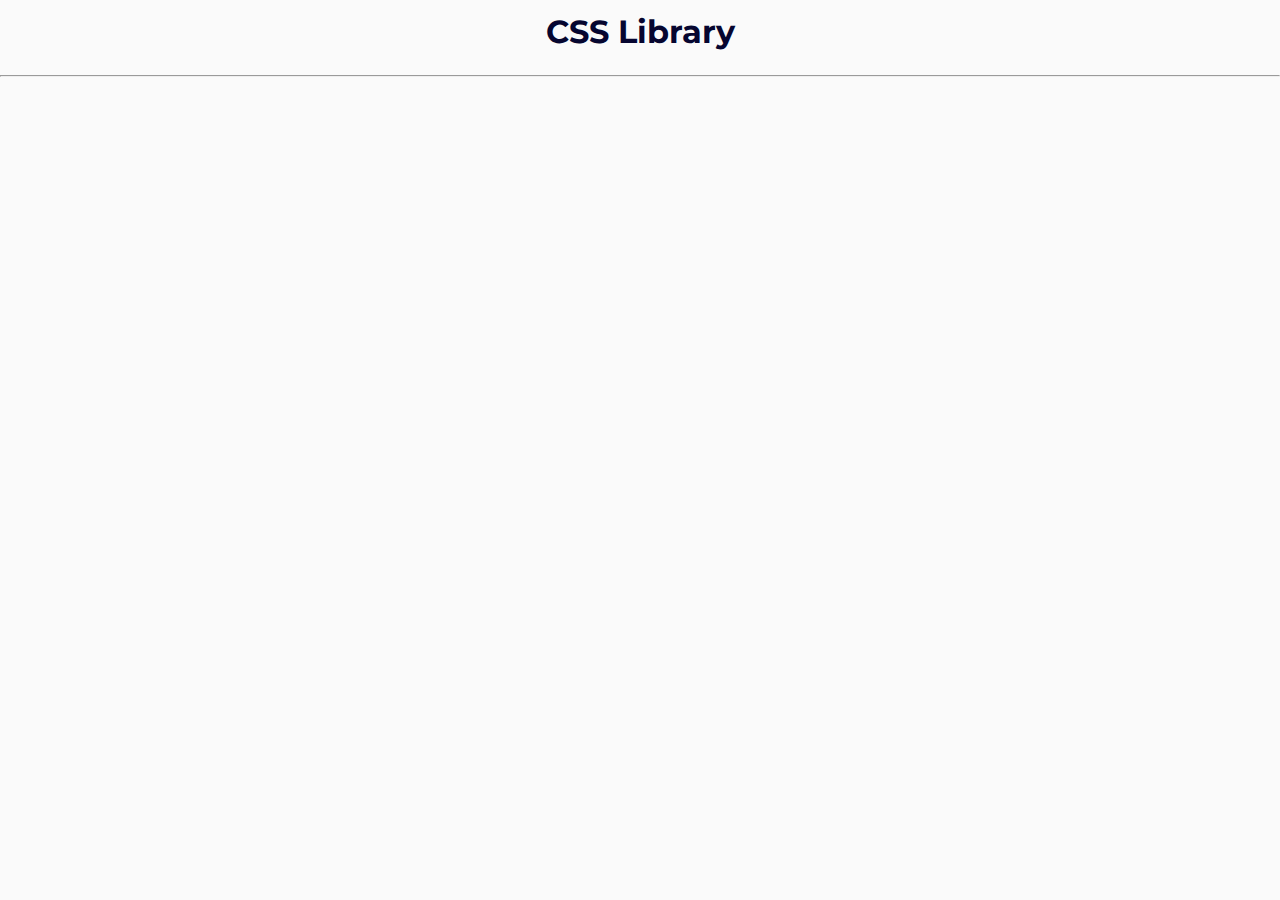
<file: index.html>
<!DOCTYPE html>
<html lang="en">
<head>
    <meta charset="UTF-8">
    <meta name="viewport" content="width=device-width, initial-scale=1.0">
    <link rel="preconnect" href="https://fonts.googleapis.com">
    <link rel="preconnect" href="https://fonts.gstatic.com" crossorigin>
    <link href="https://fonts.googleapis.com/css2?family=Montserrat:ital,wght@0,100..900;1,100..900&display=swap" rel="stylesheet">
    <link rel="stylesheet" href="style.css"/>
    <title>CSS library</title>
</head>
<body>
    <div id="root">
        <h1 class="page-title">CSS Library</h1>
        <hr/>
        <!-- TODO: add link to css -->
    </div>
</body>
</html>
</file>
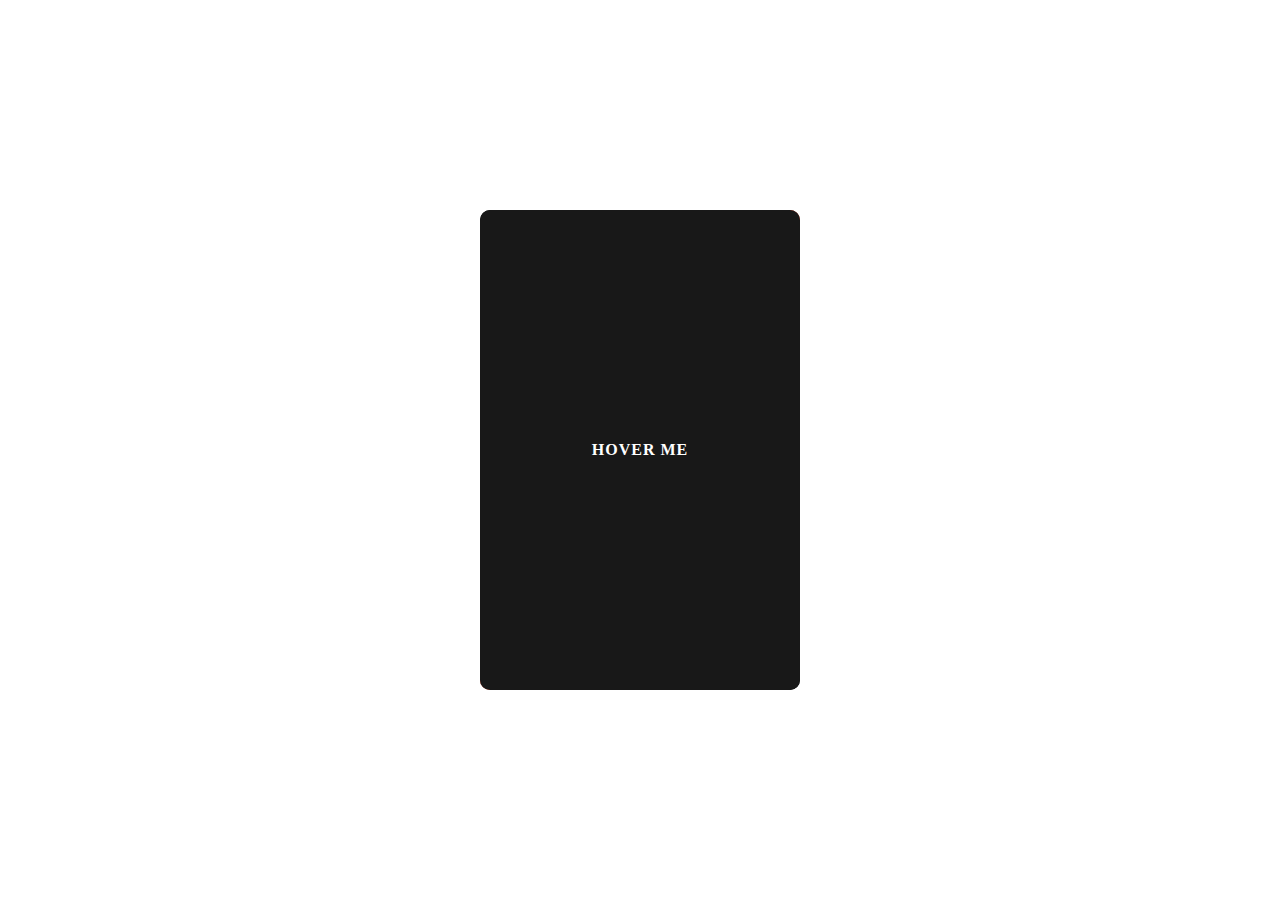
<file: border_animation/index.html>
<!DOCTYPE html>
<html lang="en">
<head>
    <meta charset="UTF-8">
    <meta name="viewport" content="width=device-width, initial-scale=1.0">
    <link rel="stylesheet" href="style.css"/>
    <title>Border animation</title>
</head>
<body>
    <div id="border-animation" class="flex--center">
    <!-- ref: https://youtu.be/1u-ol271d7Q?si=zzRzi6buo5-04Nl2 -->
        <div class="card flex--center">
            <span class="">Hover me</span>
        </div>
    </div>
</body>
</html>
</file>
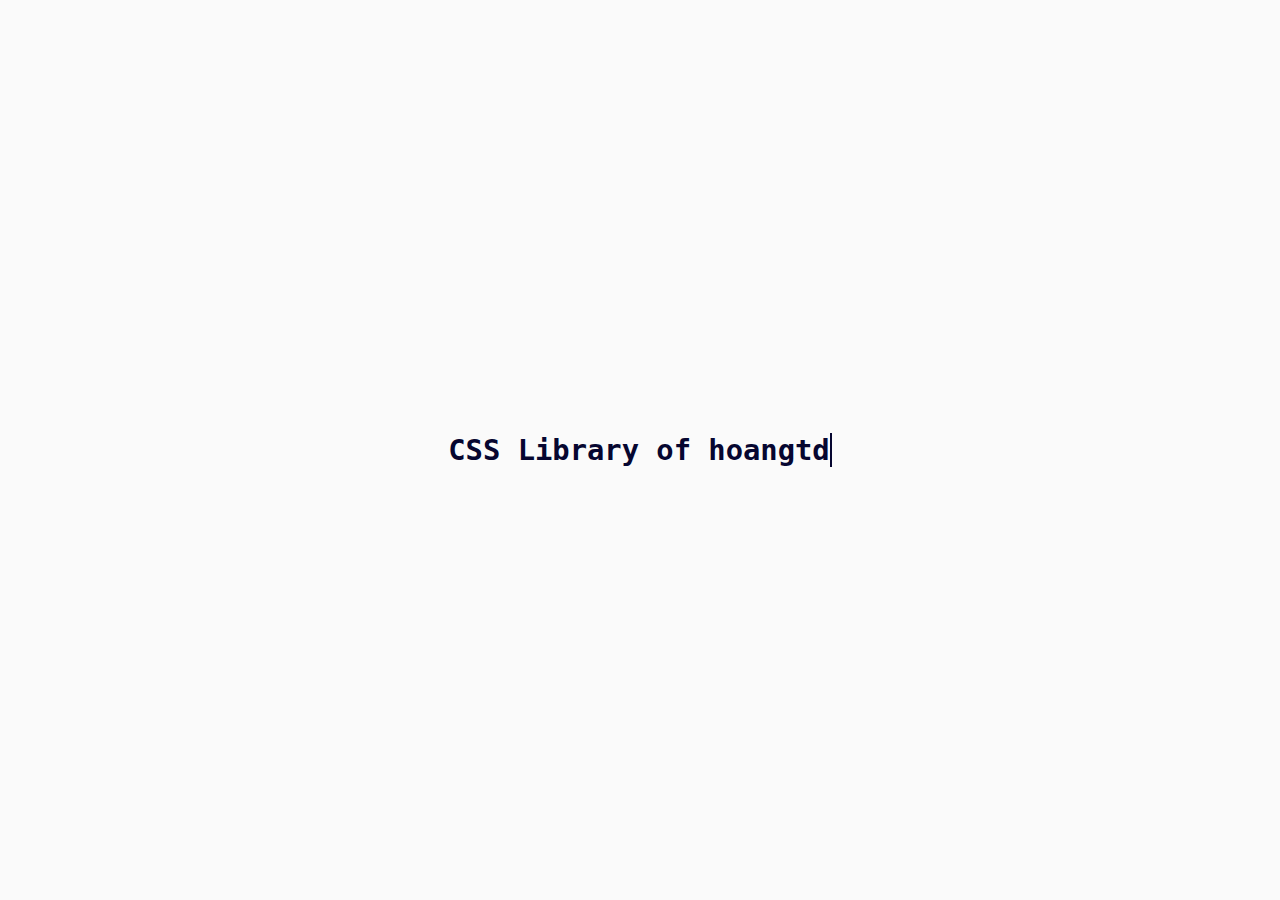
<file: typewriter_animation/index.html>
<!DOCTYPE html>
<html lang="en">
<head>
    <meta charset="UTF-8">
    <meta name="viewport" content="width=device-width, initial-scale=1.0">
    <link rel="preconnect" href="https://fonts.googleapis.com">
    <link rel="preconnect" href="https://fonts.gstatic.com" crossorigin>
    <link href="https://fonts.googleapis.com/css2?family=Montserrat:ital,wght@0,100..900;1,100..900&display=swap" rel="stylesheet">
    <link rel="stylesheet" href="style.css"/>
    <link rel="stylesheet" href="../style.css"/>
    <title>Typing animation</title>
</head>
<body>
    <div id="typewriter" class="flex-center">
        <div>
            <p class="content" style="--steps: 22;">CSS Library of hoangtd</p>
        </div>
    </div>
</body>
</html>
</file>
<file: style.css>
#root {
    font-family: "Montserrat", "Helvetica Neue", Helvetica, sans-serif;
    font-size: 16px;
    color: #060630;
    background: #fafafa;
    height: 100vh;
    width: 100vw;

    --light-color: #f2f3f4;
    --dark-color: #181818;
}

* {
    margin: 0;
    padding: 0;
    box-sizing: border-box;
}

/* common classes */

.flex-center {
    display: flex;
    justify-content: center;
    align-items: center;
}

/*  */
.page-title {
    text-align: center;
    padding: 12px 0 24px;
}
</file>
<file: border_animation/style.css>
* {
    margin: 0;
    padding: 0;
    box-sizing: border-box;
}

.flex--center {
    display: flex;
    justify-content: center;
    align-items: center;
}

#border-animation {
    height: 100vh;
    padding: 60px;
    text-align: center;
}

.card {
    width: 320px;
    height: 480px;
    background-color: #181818;
    border-radius: 10px;
    position: relative;
    cursor: default;
    user-select: none;
    overflow: hidden;
    cursor: pointer;
    }
    
.card > span {
    color: #fff;
    letter-spacing: 1px;
    text-transform: uppercase;
    font-weight: 600;
    position: absolute;
    z-index: 1;
}

.card::before {
    position: absolute;
    content: '';
    transform: rotate(45deg);
    background-color: tomato;
    width: 50%;
    height: 180%;
    }

.card::after {
    content: '';
    position: absolute;
    inset: 0;
    background-color: #181818;
    border-radius: 8px;
}
    
.card:hover::before{
    animation: border-rotate 2.5s linear infinite forwards;
}

.card:hover::after {
    inset: 5px;
}

@keyframes border-rotate {
    0% {
        transform: rotate(45deg);
    }
    50%{
        filter: hue-rotate(350deg);
    }
    100% {
        transform: rotate(405deg);
    }
}
</file>
<file: typewriter_animation/style.css>
#typewriter {
    font-size: 16px;
    color: #060630;
    background: #fafafa;
    height: 100vh;
    width: 100vw;
}

* {
    margin: 0;
    padding: 0;
    box-sizing: border-box;
}

.content {
    font-family: monospace;
    white-space: nowrap;
    overflow: hidden;
    font-weight: 600;
    font-size: 180%;
    border-right: 2px solid;
    margin-inline: auto;
    animation: 
        typing 8s steps(var(--steps)) infinite,
        blinker 1s step-end infinite
}

@keyframes typing {
    0%, 20% {
        width: 0;
    }
    50%,70% {
        width: 100%;
    }
    90%,100% {
        width: 0;
    }
}

@keyframes blinker {
    50% {
        border-right-color: transparent;
    }
}
</file>
